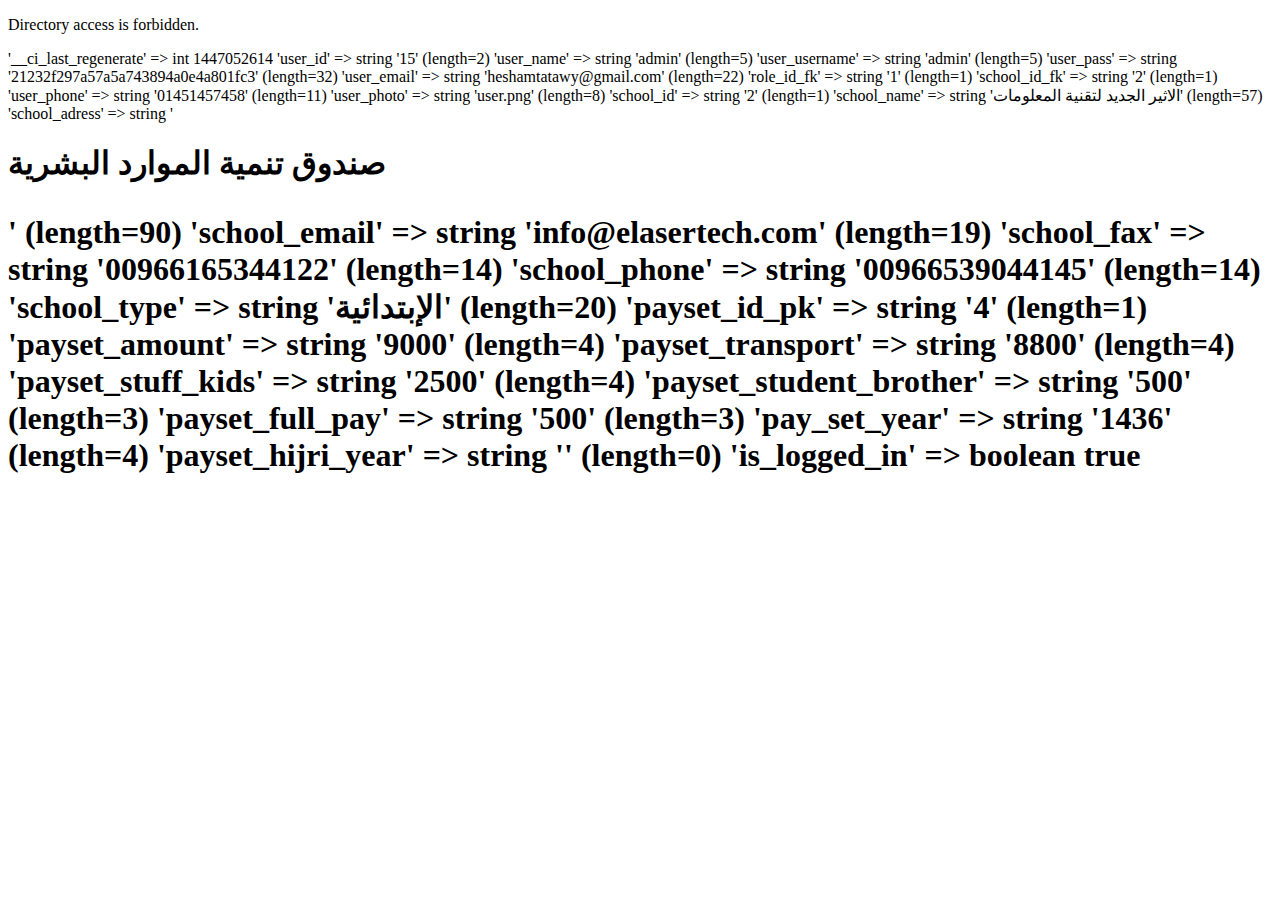
<file: application/controllers/index.html>
<!DOCTYPE html>
<html>
<head>
	<title>403 Forbidden</title>
</head>
<body>

<p>Directory access is forbidden.</p>
'__ci_last_regenerate' => int 1447052614
'user_id' => string '15' (length=2)
'user_name' => string 'admin' (length=5)
'user_username' => string 'admin' (length=5)
'user_pass' => string '21232f297a57a5a743894a0e4a801fc3' (length=32)
'user_email' => string 'heshamtatawy@gmail.com' (length=22)
'role_id_fk' => string '1' (length=1)
'school_id_fk' => string '2' (length=1)
'user_phone' => string '01451457458' (length=11)
'user_photo' => string 'user.png' (length=8)
'school_id' => string '2' (length=1)
'school_name' => string 'الاثير الجديد لتقنية المعلومات' (length=57)
'school_adress' => string '<h1 [removed]="text-align:right">صندوق تنمية الموارد البشرية</p>
	' (length=90)
	'school_email' => string 'info@elasertech.com' (length=19)
	'school_fax' => string '00966165344122' (length=14)
	'school_phone' => string '00966539044145' (length=14)
	'school_type' => string 'الإبتدائية' (length=20)
	'payset_id_pk' => string '4' (length=1)
	'payset_amount' => string '9000' (length=4)
	'payset_transport' => string '8800' (length=4)
	'payset_stuff_kids' => string '2500' (length=4)
	'payset_student_brother' => string '500' (length=3)
	'payset_full_pay' => string '500' (length=3)
	'pay_set_year' => string '1436' (length=4)
	'payset_hijri_year' => string '' (length=0)
	'is_logged_in' => boolean true
</body>
</html>
</file>
